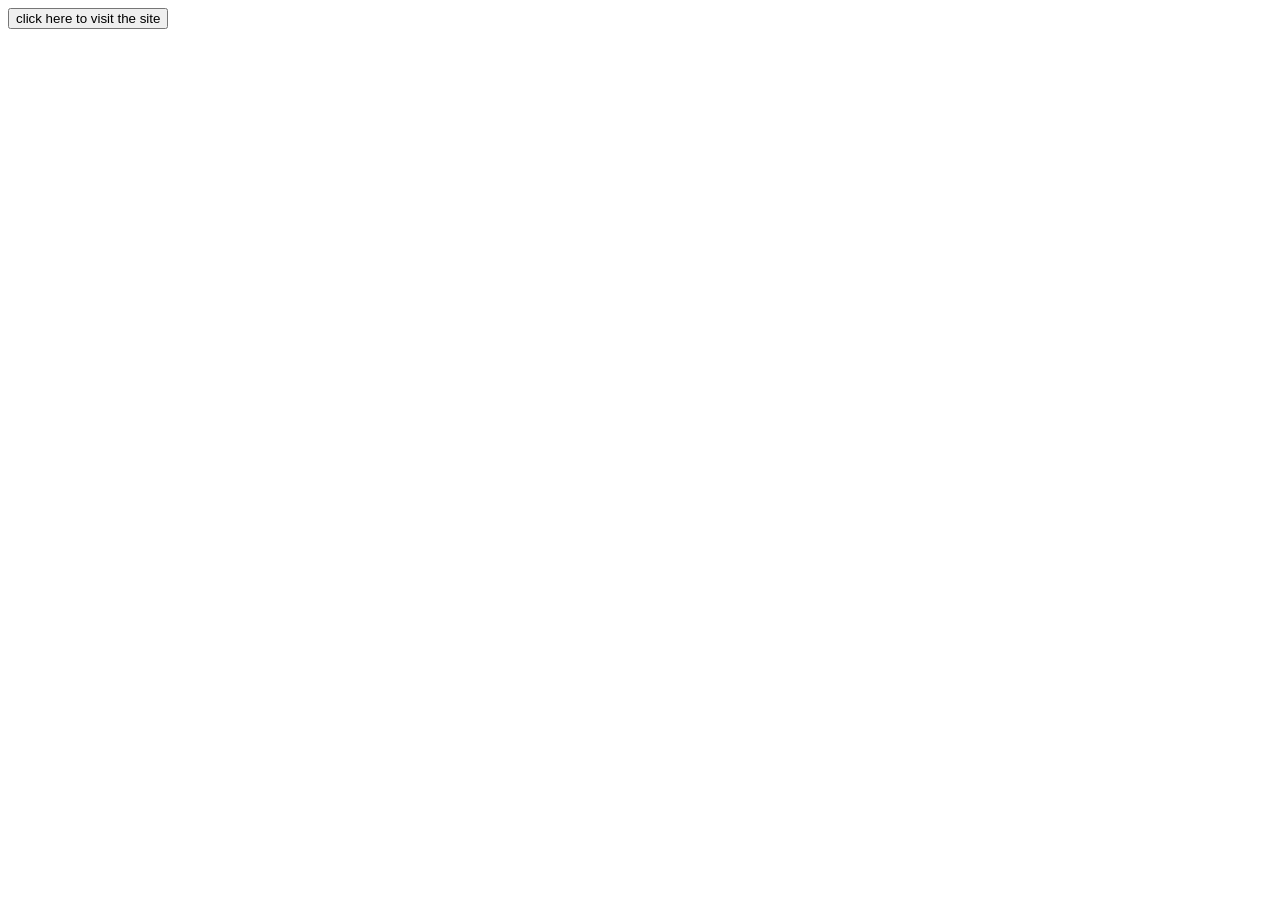
<file: index.html>
<!DOCTYPE html>
<html lang="en">
<head>
    <meta charset="UTF-8">
    <meta name="viewport" content="width=device-width, initial-scale=1.0">
    <title>Document</title>
</head>
<body>
    <a href="saas.zip" download> <button>click here to visit the site</button></a>
</body>
</html>
</file>
